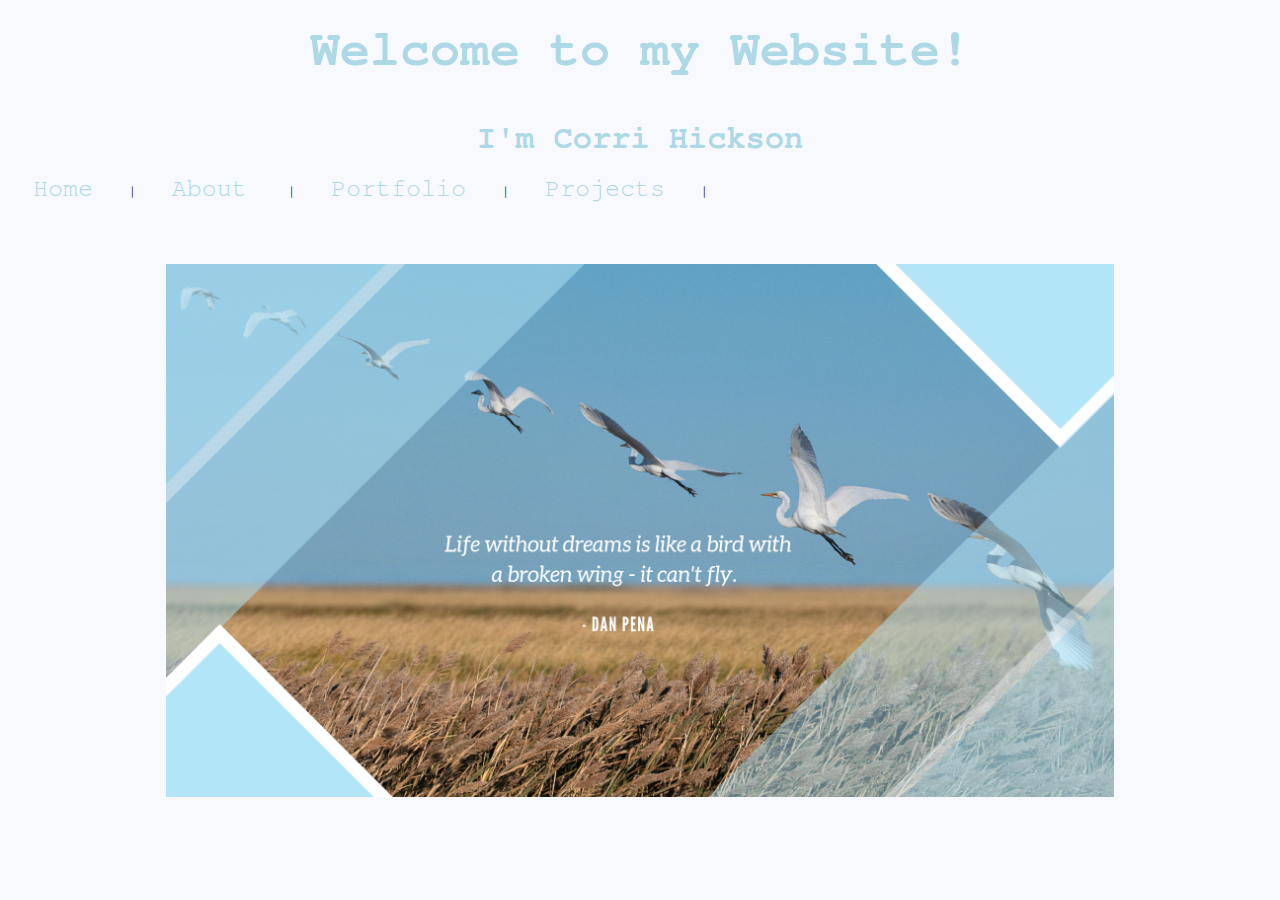
<file: index.html>
<!DOCTYPE html>
<html>
    <head>
        <title>Welcome!</title>

        <link href="styles.css" rel="stylesheet" type="text/css">

       <!-- <link href="https://fonts.googleapis.com/css?family=Quicksand&display=swap" rel="stylesheet"> -->
    </head>
    <body>
         <div class= "tired">
        <h1 id='name'>Welcome to my Website!</h1> <br>
        <h1 id="corri"> I'm Corri Hickson</h1>
        </div>
        
    <div class= "navigation">
        <nav> 
        <a href= "index.html" id="home"> Home</a>  |
        <a href = "about.html" id="about"> About </a>  |
        <a href=  "portfolio.html" id="portfolio"> Portfolio</a>  |
        <a href= "projects.html"  id= "projects"> Projects</a> |
        </nav> 
     </div>
        <img src="image.png" class="center"> 
      <!--  <img src="86BF70C2-CF0B-487F-80E2-3C46D6058E5A.JPEG" width="400px" height="300px">
        <img src="IMG-4936.JPG" width="400px" height="300px"> -->
    
    </body>
</html>
</file>
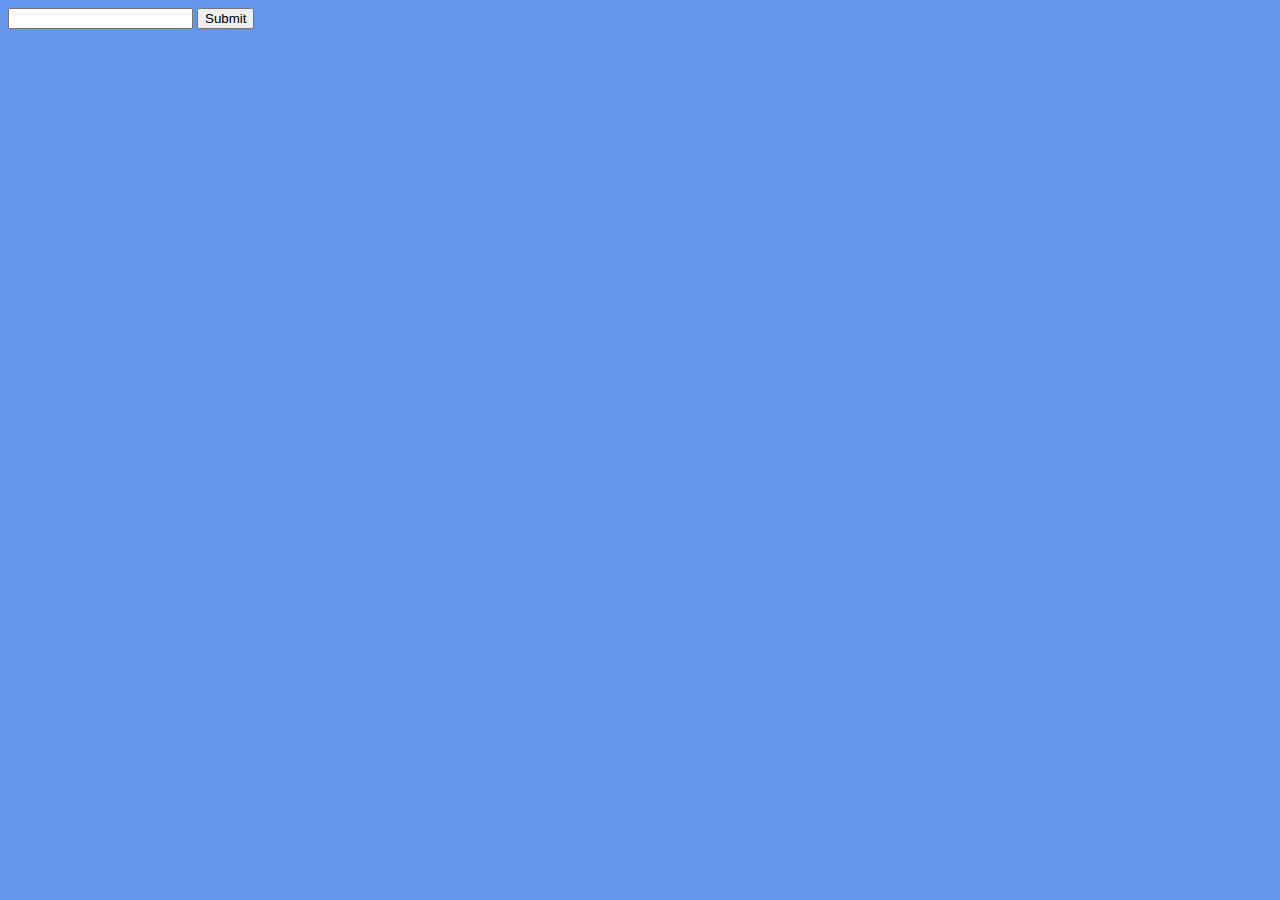
<file: moodboard/index.html>
<!DOCTYPE html>
<html>
    <head>
        <title>MoodBoard</title>

        <link href="styles (1).css" rel="stylesheet" type="text/css">
    </head>
    <body>
        <form id="form_id">
            <input type="text" id="link_input">
            <input type="submit">
        </form>
        
       <!--  <div class = "level"> 
            <h1> Dog Adoptions </h1>
           </div>
        <div class= "wack"> 
            <h1> Facts about Aster</h1>
                       </div>
        <div class='better'> 
            <h2> <ul> 
            <li> Breed: Jack Russell Terrier/Anatolian Shepherd Mix </li>
                <li> Color: White- with Black</li>
               <li> Age:  2 months old, Puppy</li> 
              <li> Sex: Male</li>
                </ul> </h2>
                    </div>-->
        
        <style> ul li {margin-bottom: 50px;}
               </style>
        
       <!--  <div class='music'>  
            <p> To see a picture of Aster, copy and paste the link into the box and then hit submit. https://pet-uploads.adoptapet.com/f/8/a/421200837.jpg</p> </div>
            
           <div class ='poptart'>  
                <h1> Facts about Franklin</h1>
            </div>
            
            <div class='hungry'>
                <ul> <h2>
            <li> Breed: Shih Tzu Mix </li> 
            <li> Color: Brown/Chocolate- with White </li>
                    <li> Age: Adult</li>
                    <li> Sex: Male</li>
                    </ul> </h2>
            </div> -->
            
            <style> ul li {margin-bottom: 50px;}
            </style>
     <!--  <div class= 'cool'> <p> To see a picture of Franklin, copy paste the link into the box and then hit submit. 
    https://pet-uploads.adoptapet.com/f/c/0/417435543.jpg </p></div> -->
            <div id="container">
                
        </div>
        
       <!-- <div id= 'container1'>
        
    </div>
        <div class = 'dogs'> 
            <a href = "https://www.adoptapet.com/pet/25684824-pittsburgh-pennsylvania-shih-tzu-mix">Franklin's link </a> 
            <a href= https://www.adoptapet.com/pet/25858691-mcmurray-pennsylvania-jack-russell-terrier-mix> Aster's link</a> 
         </div> -->
        <script
          src="https://code.jquery.com/jquery-3.4.1.min.js"
          integrity="sha256-CSXorXvZcTkaix6Yvo6HppcZGetbYMGWSFlBw8HfCJo="
          crossorigin="anonymous"></script>
        <script src="index.js"></script>
    </body>
</html>
</file>
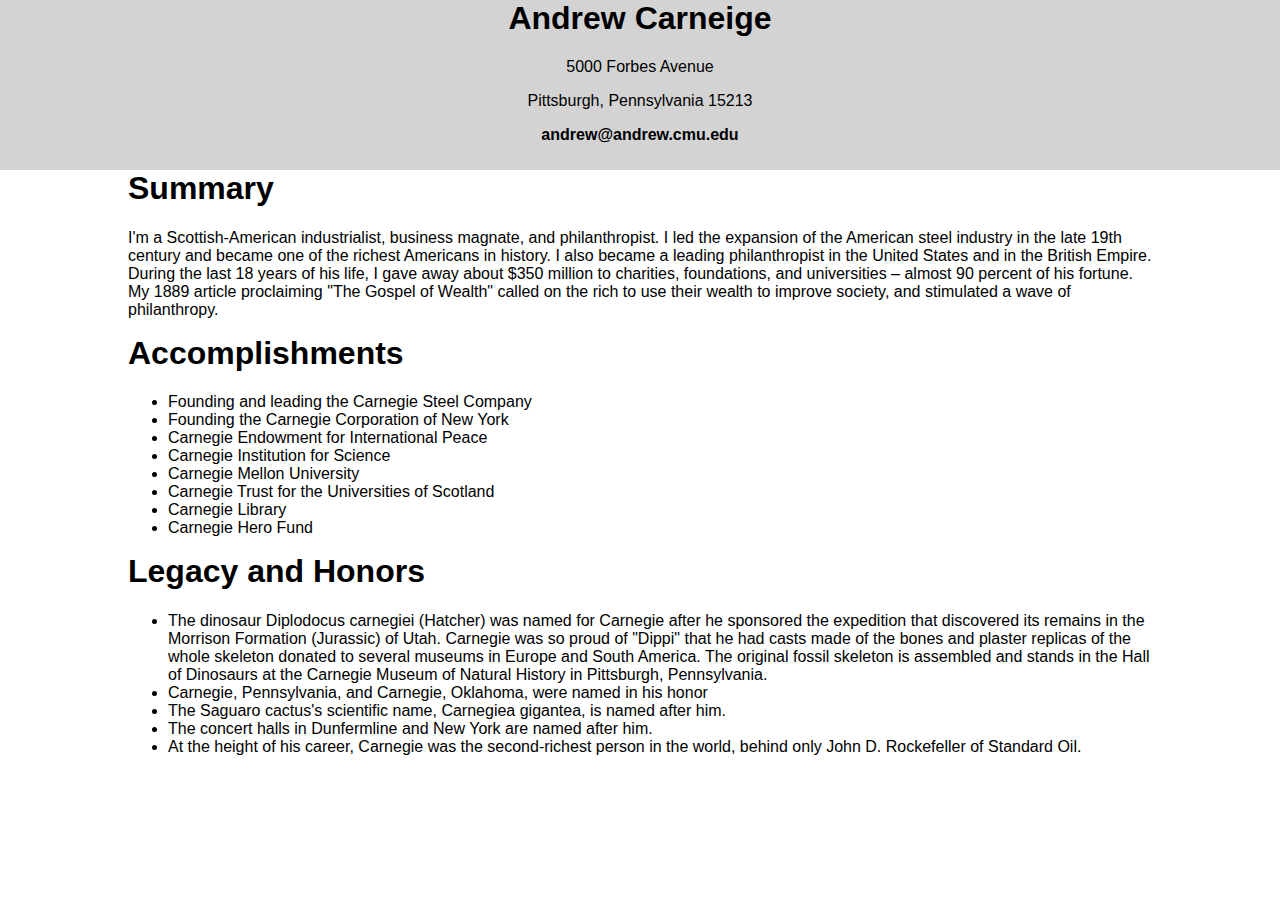
<file: resume/index.html>
<!DOCTYPE html>
<html>
    <head>
        <title>Resume</title>
        <link href="resume_style.css" rel="stylesheet" type="text/css">
    </head>
    <body>
        <div class=" sleepy">
             <h1> Andrew Carneige</h1> 
             <p>5000 Forbes Avenue </p>
             <p>
                 Pittsburgh, Pennsylvania 15213
             </p>
             <p><b>andrew@andrew.cmu.edu </b> </p>

        </div> 
        
        <div class="container">
            <h1> Summary </h1>
            <p>
                I'm a Scottish-American industrialist, business magnate, and
                philanthropist. I led the expansion of the American steel industry
                in the late 19th century and became one of the richest Americans in history.
                I also became a leading philanthropist in the United States and in the British Empire.
                During the last 18 years of his life, I gave away about $350 million to charities, foundations,
                and universities – almost 90 percent of his fortune. My 1889 article proclaiming
                "The Gospel of Wealth" called on the rich to use their wealth to improve society,
                and stimulated a wave of philanthropy.
            </p>
            <h1> Accomplishments </h1>
            <ul>
               <li>Founding and leading the Carnegie Steel Company </li> 
               <li> Founding the Carnegie Corporation of New York</li> 
                <li>Carnegie Endowment for International Peace </li>
                <li>Carnegie Institution for Science </li>
               <li> Carnegie Mellon University</li> 
             <li> Carnegie Trust for the Universities of Scotland</li>
               <li> Carnegie Library</li> 
               <li>Carnegie Hero Fund </li> 
            </ul>
            <h1> Legacy and Honors</h1>
            <ul> 
                <li> The dinosaur Diplodocus carnegiei (Hatcher) was named for Carnegie after he sponsored the expedition that discovered its remains in the Morrison Formation (Jurassic) of Utah. Carnegie was so proud of "Dippi" that he had casts made of the bones and plaster replicas of the whole skeleton donated to several museums in Europe and South America. The original fossil skeleton is assembled and stands in the Hall of Dinosaurs at the Carnegie Museum of Natural History in Pittsburgh, Pennsylvania.</li> 
                <li> Carnegie, Pennsylvania, and Carnegie, Oklahoma, were named in his honor </li>
                <li> The Saguaro cactus's scientific name, Carnegiea gigantea, is named after him. </li>
                <li> The concert halls in Dunfermline and New York are named after him.</li>
                <li> At the height of his career, Carnegie was the second-richest person in the world, behind only John D. Rockefeller of Standard Oil. </li>
            
            
            </ul>

        </div>
       

    </body>
</html>
</file>
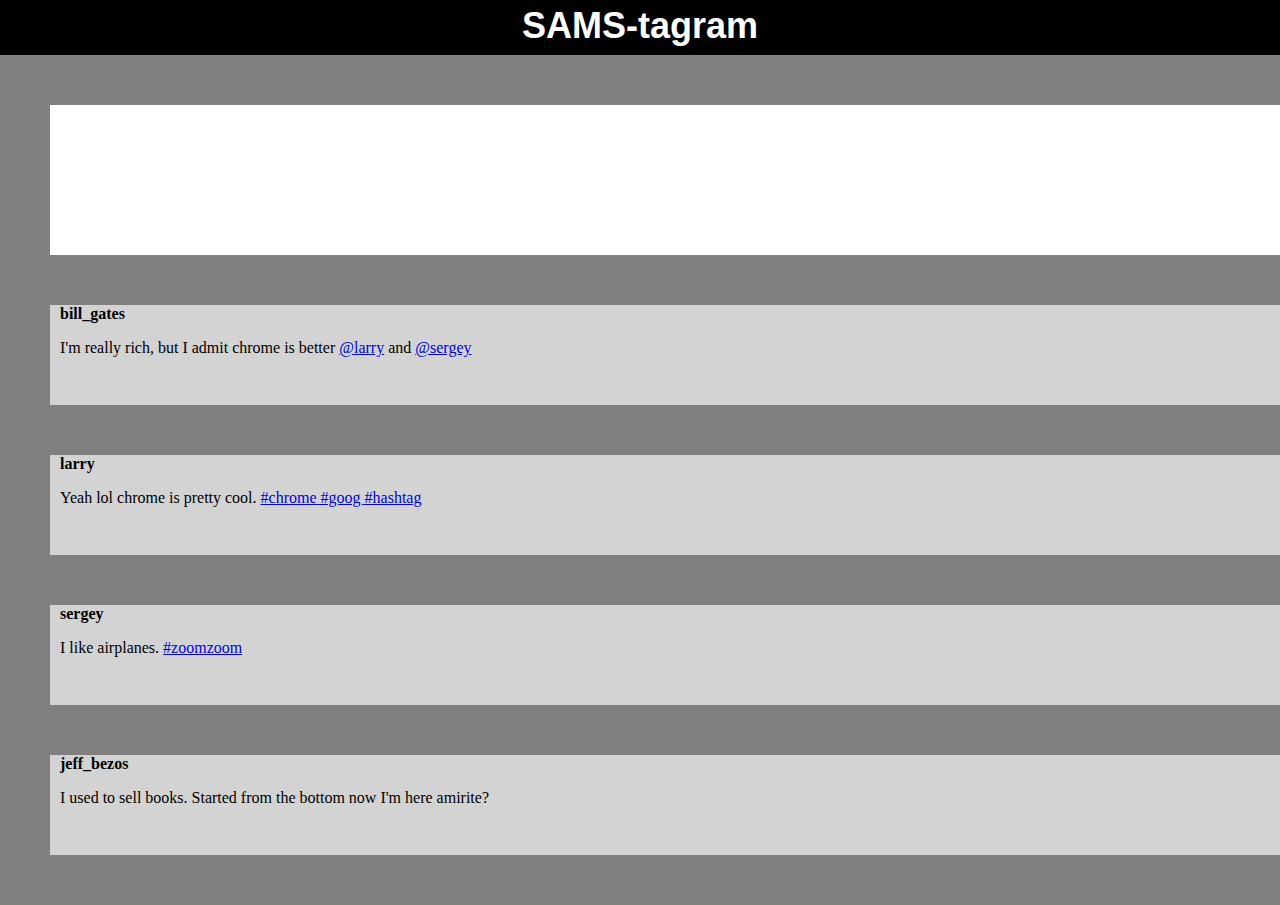
<file: samstagram/index.html>
<!DOCTYPE html>
<html>
    <head>
        <title>SAMStagram</title>
        <link href="sams_style.css" rel="stylesheet" type="text/css">
    </head>
    <body>
        <div class="sleepy">
            <h1> SAMS-tagram</h1>
        </div>
        <div class="arms">
            
            
        </div>
        <div class="legs">
           <p> <b> bill_gates</b></p>
            <p> I'm really rich, but I admit chrome is better <a href= " https://www.instagram.com/larrypageofficial/?hl=en"> @larry</a> and
            <a href= "https://www.instagram.com/larrypageofficial/?hl=en"> @sergey </a>
            
        </div>
        <div class=" head">
            <p> <b> larry</b></p>
            <p>Yeah lol chrome is pretty cool. <a href= " https://www.instagram.com/explore/tags/chrome/?hl=en">#chrome</a><a href=" https://www.instagram.com/explore/tags/goog/?hl=en"> #goog </a> <a href= " https://www.instagram.com/explore/tags/hashtag/?hl=en"> #hashtag</a> </p>
        </div>
        <div class=" feet"> 
        <p> <b> sergey</b></p>
        <p> I like airplanes. <a href= " https://www.instagram.com/explore/tags/zoomzoom/?hl=en"> #zoomzoom </a> </p>
        </div>
        <div class=" hands"> 
        <p> <b> jeff_bezos</b> </p>
            I used to sell books. Started from the bottom now I'm here amirite? </div> 
       
    </body>
</html>
</file>
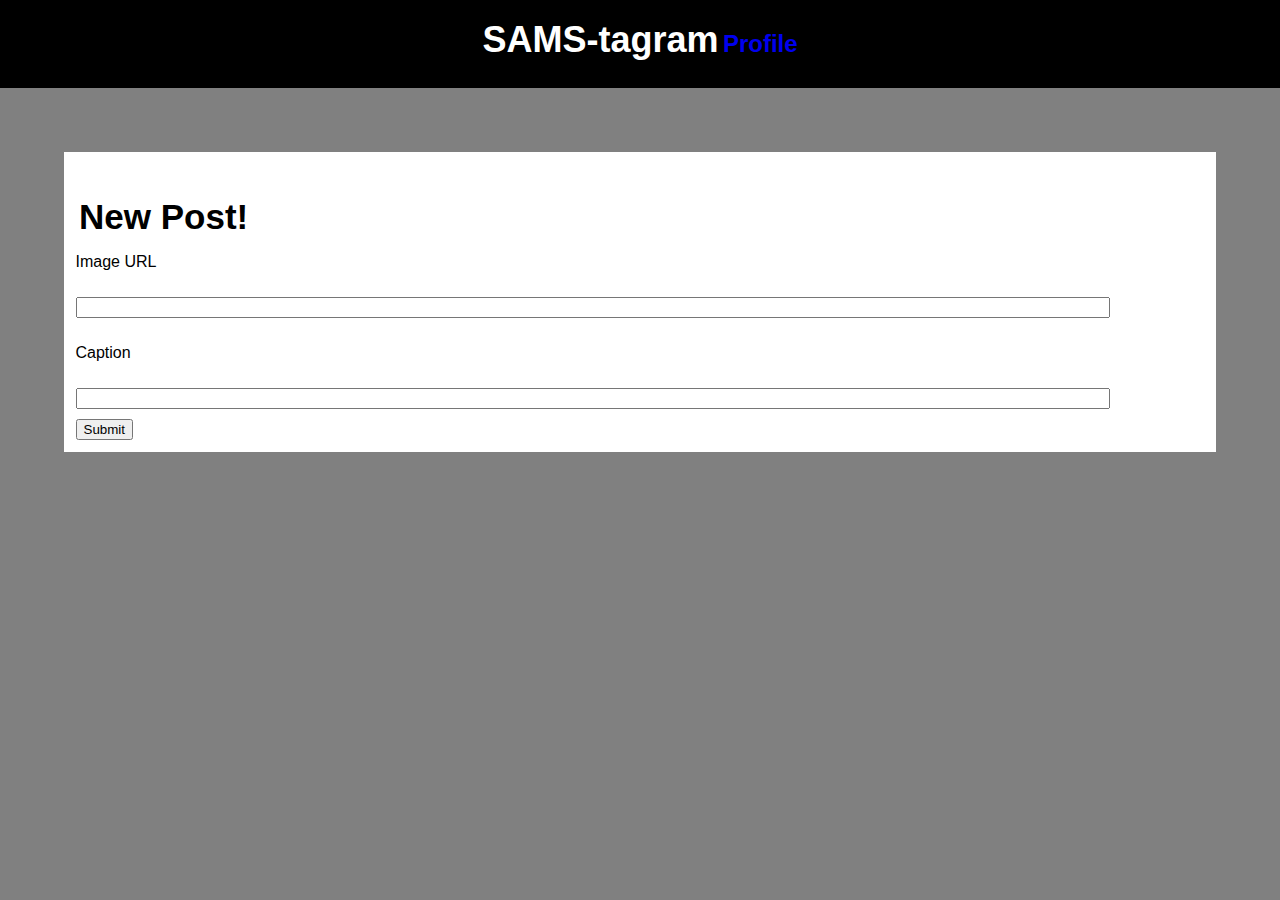
<file: samstagram_2/index.html>
<!DOCTYPE html>
<html>
    <head>
        <title>SAMStagram</title>

        <link href="styles.css" rel="stylesheet" type="text/css">
    </head>
    <body>
        <div class="sleepy">
            <h1> SAMS-tagram</h1>
          <a href= 'profile.html'>  <h2> Profile</h2> </a>
             <div id="float"></div>
        </div>
        <div class="arms">
            <h1 id="laugh"> <b> New Post!</b></h1>
            <form id="form_id">
                <p>Image URL</p>  <input type="text" id="image-input"> <br>
                <p> Caption</p><input type="text" id="text-input"> <br>
                <input type="submit">
            </form>
           
        </div> 
           
        <div id="container"> <!-- for image,caption and white box-->
          
        </div>
       
        
        <script src="https://code.jquery.com/jquery-3.4.1.min.js"
                integrity="sha256-CSXorXvZcTkaix6Yvo6HppcZGetbYMGWSFlBw8HfCJo="
                crossorigin="anonymous"></script>
        <script src="index.js"></script>
        <script text-input.value = "";> </script> <!-- it deletes whatever in the form for us, so we won't have to do it ourselves to resubmit the form--> 

    </body>
</html>
</file>
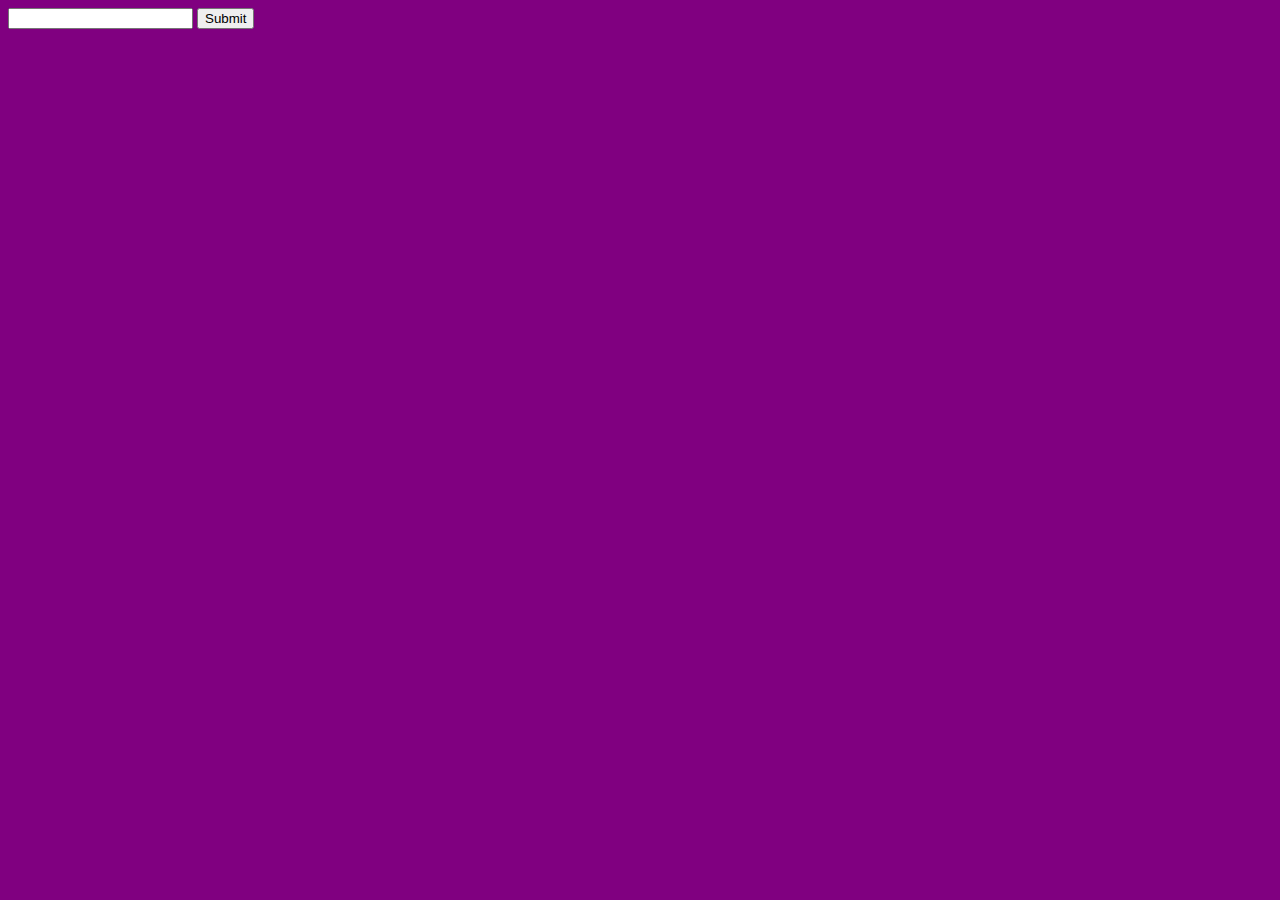
<file: typing_game/index.html>
<!DOCTYPE html>
<html>
    <head>
        <title>Typing Game</title>

        <link href="styles.css" rel="stylesheet" type="text/css">
    </head>
    <body>
        <div id="container">

        </div>
        <form id="form_id">
            <input type="text" id="text_input">
            <input type="submit">
        </form>

        <script
          src="https://code.jquery.com/jquery-3.4.1.min.js"
          integrity="sha256-CSXorXvZcTkaix6Yvo6HppcZGetbYMGWSFlBw8HfCJo="
          crossorigin="anonymous"></script>
        <script src="index.js"></script>
    </body>
</html>
</file>
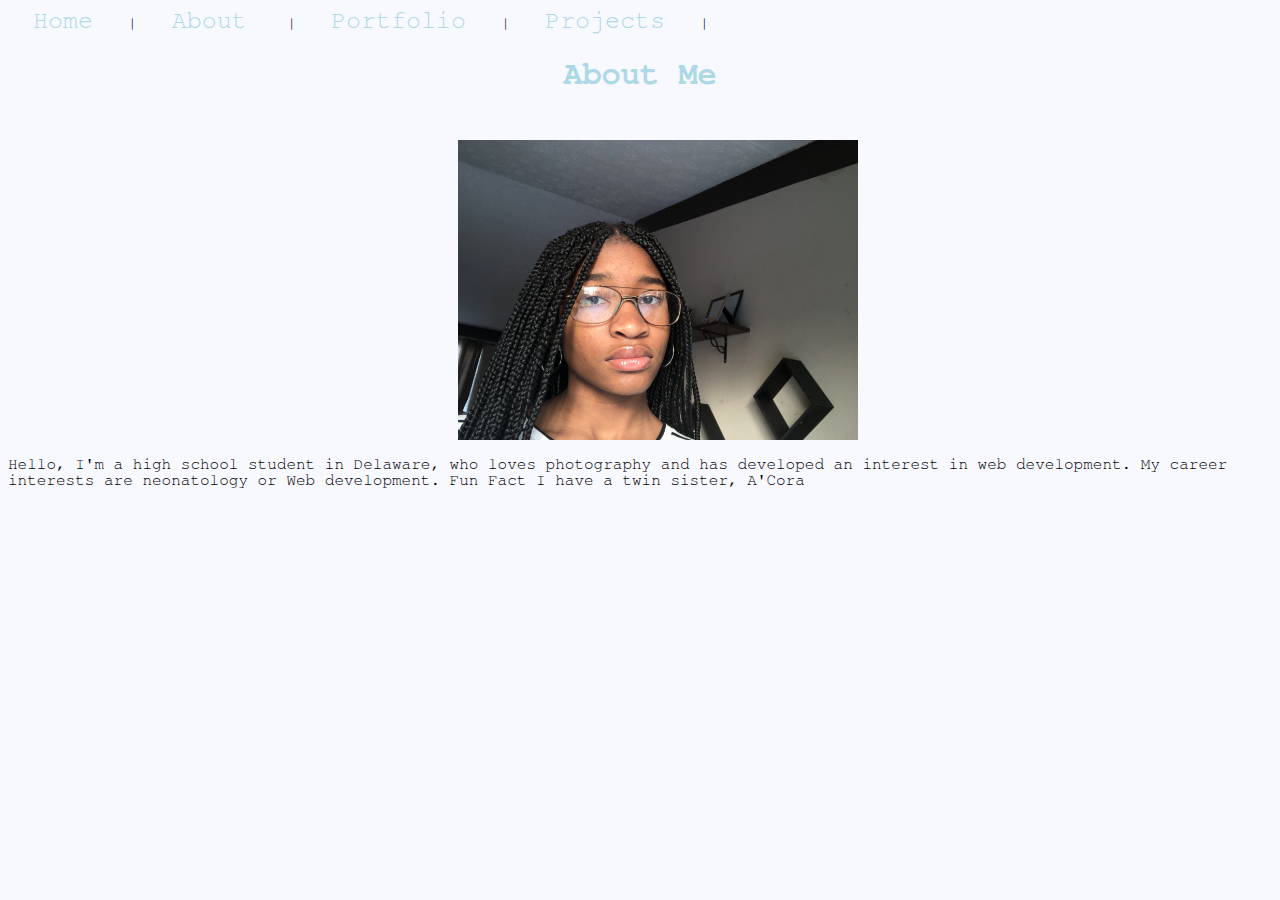
<file: about.html>
<!DOCTYPE html>
<html>
    <head>
        <title>About</title>

        <link href="styles.css" rel="stylesheet" type="text/css">
            <!-- <link href="https://fonts.googleapis.com/css?family=Quicksand&display=swap" rel="stylesheet"> -->
    </head>
    
<body> 
    <div class= "navigation">
        <nav> 
        <a href= "index.html" id="home"> Home</a>  |
        <a href = "about.html" id="about"> About </a>  |
        <a href=  "portfolio.html" id="portfolio"> Portfolio</a>  |
        <a href= "projects.html"  id= "projects"> Projects</a> |
        </nav> 
     </div>
     <div class="facts">
            <h1> About Me</h1> 
        </div>
    <img src="86BF70C2-CF0B-487F-80E2-3C46D6058E5A.JPEG" width="400px" height="300px" class="wild">
        
    
        <div class= "about_text">
        <p> Hello, I'm a high school student in Delaware, who loves photography and has developed an interest in web development. My career interests are neonatology or Web development. Fun Fact I have a twin sister, A'Cora</p>
        </div>
        
            
        
    
    </body>
</file>
<file: styles.css>
body{
background-color: #F8F8FF;
font-family: FreeMono, monospace;
font-weight: 300;
}
.tired{
text-align: center;
font-family: FreeMono, monospace;
font-weight: 300;
color: 	#ADD8E6;

}
#name{
font-size: 50px;
margin-bottom:10px;
margin-top:25px;
}
#float{
    float:left;
}
.navigation{
    margin-bottom: 25px;
}
#home{
 font-size: 25px; 
 margin: 25px; 
    padding-bottom:25px;
}
#about{
  font-size: 25px; 
    margin: 25px;
    padding-bottom: 25px;
}
#portfolio{
    font-size: 25px;
    margin: 25px;
    padding-bottom:25px;
}
#projects{
    font-size:25px;
    margin: 25px;
    padding-bottom:25px;
}
img {

margin-top: 50px;
}
.center {
  display: block;
  margin-left: auto;
  margin-right: auto;
  width: 75%;
  margin-top: 5%;
}
.facts{
text-align: center;
font-family: FreeMono, monospace;
font-weight: 300;
color: 	#ADD8E6; 
}

.wild{
    display:block;
    margin-left:450px;
    margin-right:auto;
    
}
.hello{
text-align: center;
font-family: FreeMono, monospace;
font-weight: 300;
color: 	#ADD8E6; 
}
.reminder{
    margin-top: 75px;
}
.pic_Slides {
    margin-left: 400px;
}
.button{
    margin-left: 400px;
}
.about_text {
  font-family: FreeMono, monospace;
font-weight: 300;
}

a:link {
    color: 	#ADD8E6;
    text-decoration: none;
}

a:visited {
    color: 	#ADD8E6;
    text-decoration: none;
}
.blonde {
    font-size: 25px; 
 margin: 25px; 
    padding-bottom:25px;
}
</file>
<file: moodboard/styles (1).css>
#container {
    position: relative;
    height:100%;
}
body {
    background:	#6495ED;
}
    img {
    height: 200px;
}
/*.level { text-align : center;
    color:white;
    font-family: courier new;
}
.wack {
padding-left:20px;
    padding-top: 20px;
color: white;
font-family:courier new;}

.better{ 
color: white; 
}

.music { font-size: 20px;
color: white;
font-family: courier new;
}

.poptart { padding-left:20px;
    padding-top: 20px;
color: white;
font-family:courier new;
}

.hungry { 
    color:white;
}

.cool { 
    font-size: 20px;
color: white;
font-family: courier new;
}*/
</file>
<file: resume/resume_style.css>
body {background :white;}
.sleepy {
    text-align: center; 
    background: lightgray;
    padding-bottom: 10px;
}
             

h1 { margin-top: 0px;
     
}
body {
    margin-top: 0px ;
    margin-bottom: 0px;
    margin-left: 0px;
    margin-right: 0px;
    font-family: Arial;
   

}
.container {
    margin-left: 10% ;
    margin-right:10%;
}
</file>
<file: samstagram/sams_style.css>
body {
    background: gray;
    margin-top: 0px;
    margin-bottom: 0px;
    margin-right: 0px;
    margin-left: 0px;
    
   
}

.sleepy {
    text-align: center;
    color: white;
    background: black;
    font-family: arial;
   padding-top: 5px;
   padding-bottom: 8px;
}
h1 {
    margin-top: 0px;
    margin-bottom: 0px;
    font-size: 36px;
}
.arms{ width:2400px;
       height: 150px;
       margin-bottom: 50px;
       margin-top: 50px;
       margin-right: 50px;
       margin-left:50px;
      
    background-color: white;
}
.legs {
    width: 2400px;
    height: 100px;
    margin-bottom: 50px;
    margin-top: 50px;
    margin-right: 50px;
    margin-left: 50px;
    background-color: lightgray;
    padding-left: 10px;
}
.head {
    width: 2400px;
    height: 100px;
    margin-bottom: 50px;
    margin-top: 50px;
    margin-right: 50px;
    margin-left: 50px;
    background-color: lightgray;
    padding-left: 10px;

}
.feet {
    width: 2400px;
    height: 100px;
    margin-bottom: 50px;
    margin-top: 50px;
    margin-right: 50px;
    margin-left: 50px;
    background-color: lightgray;
    padding-left:10px;
}
.hands {
    width: 2400px;
    height: 100px;
    margin-bottom: 50px;
    margin-top: 50px;
    margin-right: 50px;
    margin-left: 50px;
    background-color: lightgray;
    padding-left: 10px; 
}

a:visited{ color: blue;}
</file>
<file: samstagram_2/styles.css>
body {
    background: gray;
    margin-top: 0%;
    margin-bottom: 0%;
    margin-right: 0%;
    margin-left: 0%;
    font-family: Arial;
}

.sleepy {
    text-align: center;
    color: white;
    background: black;
    font-family: arial;
    padding-top: 10px;
    padding-bottom: 10px;
}

h1 {
    margin-top: 0%;
    margin-bottom: 0%;
    font-size: 36px;
    display: inline-block;
}

.arms {
    height: 300px;
    margin-bottom: 5%;
    margin-top: 5%;
    margin-right: 5%;
    margin-left: 5%;
    background-color: white;


}#laugh{
    padding-left: 15px;
    padding-right: 15px;
    padding-top: 45px;
    font-family: Arial;
    font-size: 35px;

}
#image-input { /* the box*/
    margin-bottom: 10px;
    margin-top: 10px;
    width:90% ;
    margin-left:0%;
   
}
#text-input {
    margin-bottom:10px;
    margin-top:10px;
    width:90%;
    margin-left:0%;
}
#form_id {
    margin-left:1%;
}
img {
    height: 200px;
    margin-top: 10px;
}


.whitebox {
display: inline-block;
background-color: white;
width: 300px;
height: 300px;
overflow: scroll;
margin: 20px;

}

h2{
display:inline-block;

}
.hello{
     height: 1000px;
    margin-bottom: 2%;
    margin-top: 5%;
    margin-right: 2%;
    margin-left: 2%;
    background-color: white;
    padding: 10px;

}
#float {
    float: right;
}
</file>
<file: typing_game/styles.css>
#container {
    position: relative;
    height: 100%;
}

body {
    background: purple;
    font-family: fantasy
}
</file>
